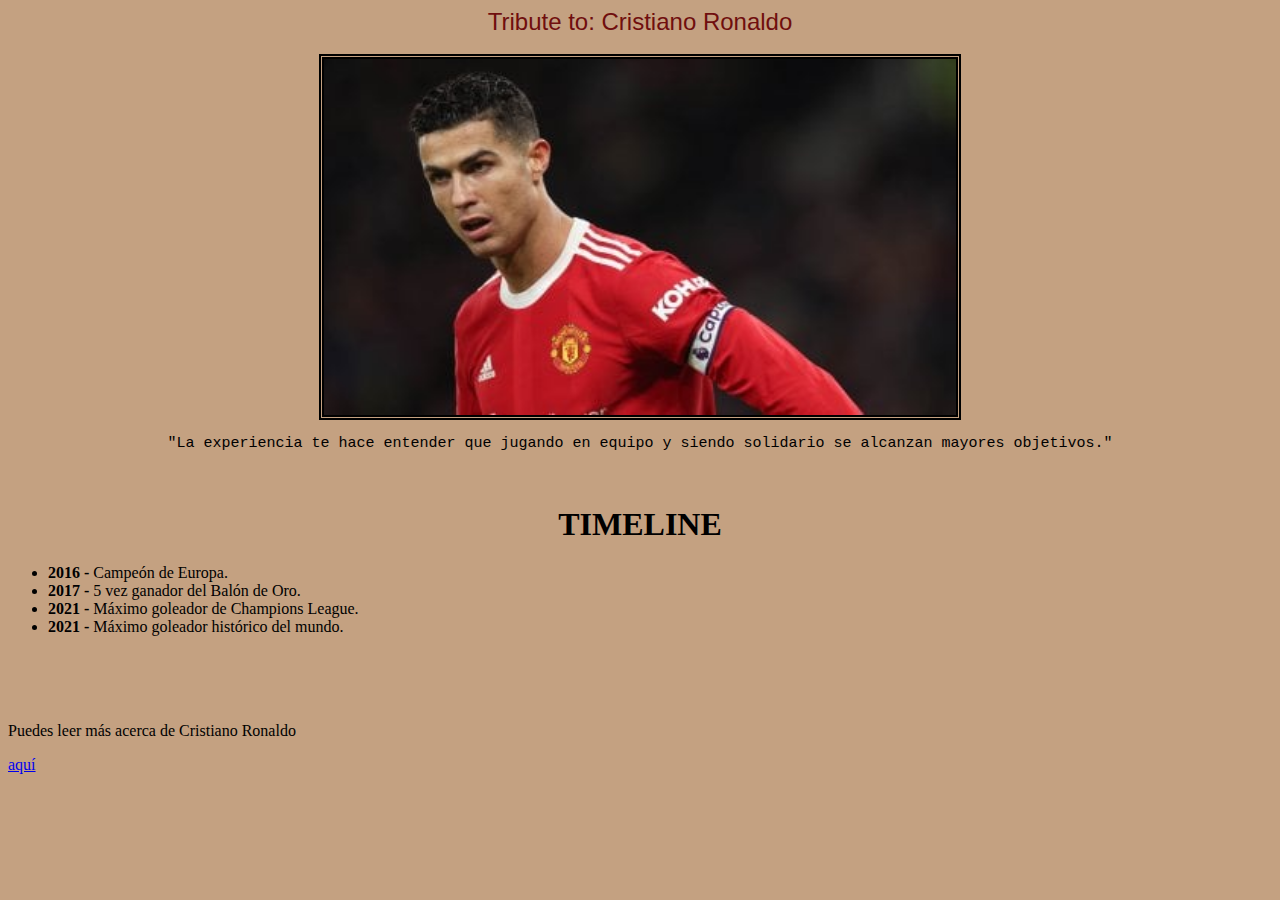
<file: Parte1/index.html>
<!DOCTYPE html>
<html lang="en">
<head>
    <link rel="stylesheet" href="css/style.css">
    <meta charset="UTF-8">
    <meta http-equiv="X-UA-Compatible" content="IE=edge">
    <meta name="viewport" content="width=device-width, initial-scale=1.0">
    
    <div>
    <title class="titulo">Tribute to: Cristiano Ronaldo </title>
</div>
<br>
<div>
    <img src='./img/cristiano-ronaldo.jpeg' class="img"/>
</div>
</head>
<body>
    <p class="cita">
        "La experiencia te hace entender que jugando en equipo y siendo solidario se alcanzan mayores objetivos."
    </p>
    <br>
    <h1>TIMELINE</h1>

    <ul class="timeline">
        <li><span>2016 - </span>Campeón de Europa.</li>
		<li><span>2017 - </span>5 vez ganador del Balón de Oro.</li>
		<li><span>2021 - </span>Máximo goleador de Champions League.</li>
		<li><span>2021 - </span>Máximo goleador histórico del mundo.</li>
    </ul>
</body>
<br>
<br>
<br>
<footer class="footer">
    <p>Puedes leer más acerca de Cristiano Ronaldo</p> <A HREF="https://es.wikipedia.org/wiki/Cristiano_Ronaldo"> aquí</A>
</footer>
</html>
</file>
<file: Parte1/css/style.css>
img{
    float: center;
    width: 50%; 
    margin-left: auto;
    margin-right: auto;
    display: block;
    border-width: 5px;
    border-style: double;
}

.titulo{
    display:flex;
    color:rgb(112, 14, 14);
    font-size:x-large;
    font-family:Verdana, Geneva, Tahoma, sans-serif;
    justify-content: center;
}

.cita{
    text-align: center;
    font-size: 15px;
    font-family: 'Courier New', Courier, monospace;
}

h2{
    text-align: center;
}

h1{
    text-align: center;
}

span{
    font-weight: bold;
}

.footer{
    display: inline;
    border-top: black;
}
body{
    background-color:rgb(196, 161, 129);
}
</file>
